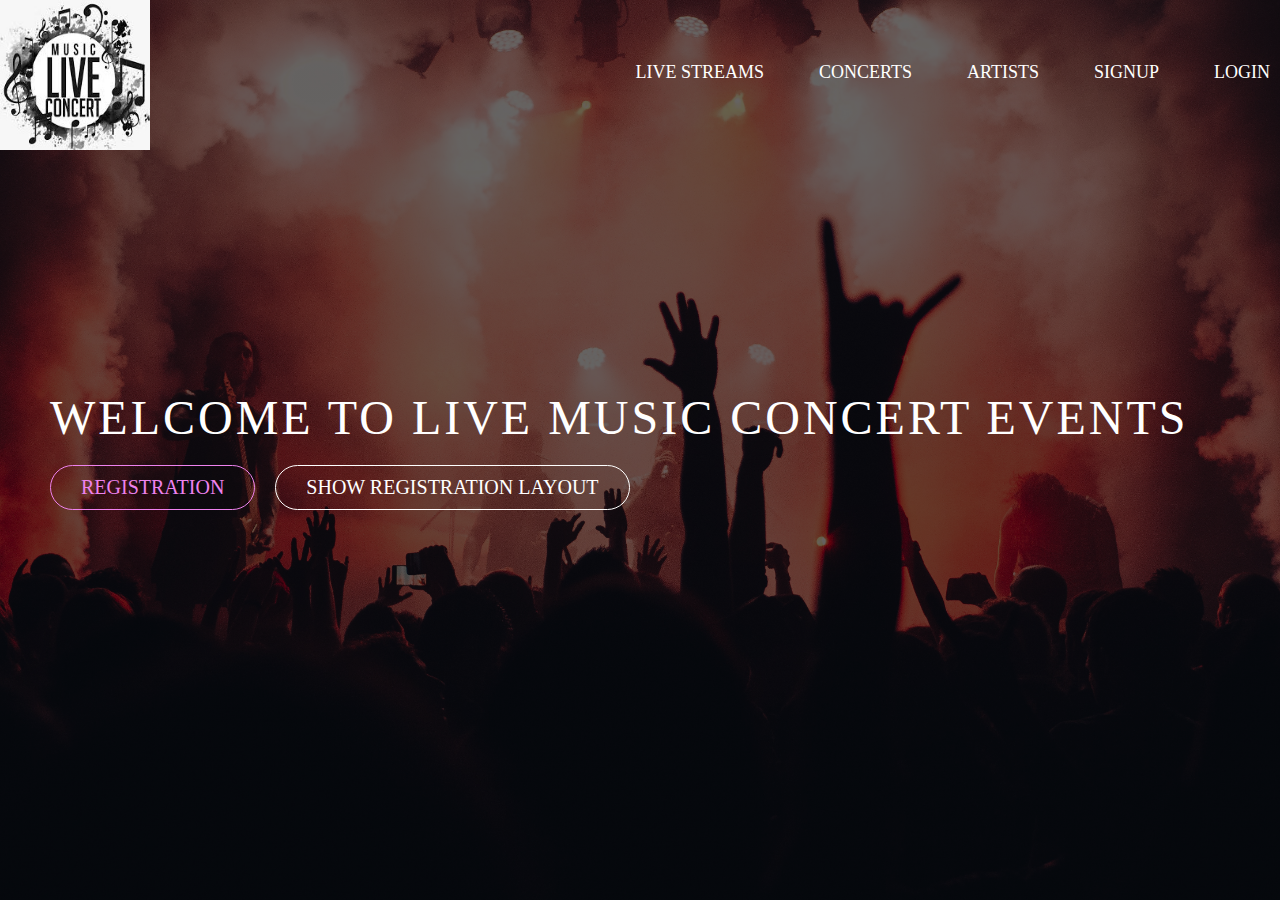
<file: index.html>
<!DOCTYPE html>
<html>
<head>
   <title>Concert Events</title>
   <link rel="stylesheet" type="text/css" href="style.css">
  <link rel="stylesheet" href="https://cdnjs.cloudflare.com/ajax/libs/font-awesome/4.7.0/css/font-awesome.min.css">
    <script src="js/jquery.js"></script>
    <script src="js/bootstrap.min.js"></script>
</head>





<body>

<header>

 

<div class="row clearfix">
<img src="5.jpg" width= 150px height="150px class="logo">
<ul class="main-nav animated slideInDown">
<li><a href="">Live streams</a></li>
<li><a href="">Concerts</a></li>
<li><a href="">Artists</a></li>
<li><a href="">SignUp</a></li>
<li><a href="">Login</a></li>
</ul>
 
</div>
</nav>
<div class="main-content">
<h1>Welcome to Live Music Concert Events</h1>
<a href="registration.html" class="btn btn-full">Registration</a>
<a href="registration layout.html" class="btn btn-nav">Show Registration layout</a>
</div>
 
</header>
 

 
 
</body>

</html>
</file>
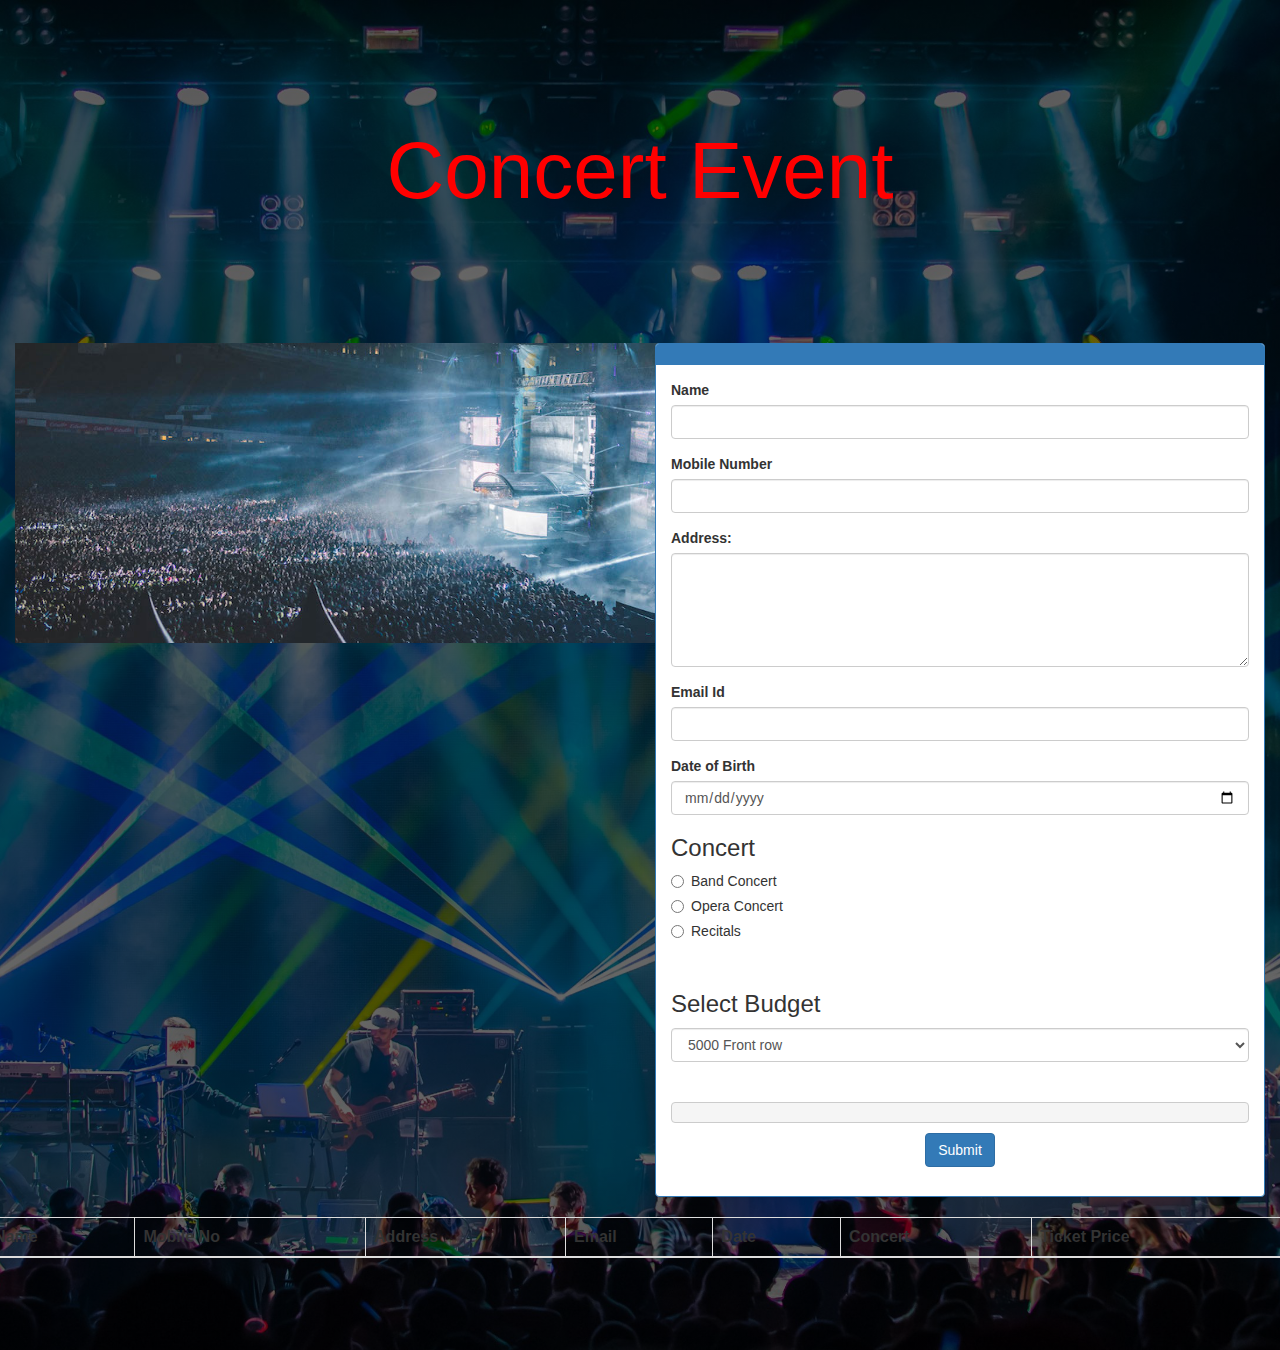
<file: registration.html>
<html>
<head>
 <link rel="stylesheet" type="text/css" href="css/bootstrap.min.css">
        <script src="js/jquery.js"></script>
        <script src="js/bootstrap.min.js"></script>
        <meta name="viewport" content="width=device-width, initial-scale=1">
<title>registration</title>
<style>
#bg{
font-size:80px;
color:red;
}
body {
 
background-image:linear-gradient(rgba(0,0,0,0.6),rgba(0,0,0,0.6)), url("7.jpg");
 background-size: cover;
 background-repeat: no-repeat;
 background-position: center;
 height: 150vh;
}
</style>
</head>
<body>
<div id="bg"><br>
<center>Concert Event</center><br>

</div>
				<div class="container-fluid">
                <div class="row">
					<div class="col-md-6"><img src="1.jpg" width="700" height="300"></div>
                    <div class="col-md-6">
                        <div class="panel panel-primary" >
                            <div class="panel-heading">
                               <center></center>
                            </div>
							<div class="panel-body">
							<form>
									<div class="form-group">
										<label for="Name">Name</label>
                                        <input type="text" class="form-control" name="Name" id="Name" required>
                                    </div>
									
									<div class="form-group">
										<label for="mobileNo">Mobile Number</label>
                                        <input type="text" class="form-control" name="mobileNo" id="mobileNo" required>
                                    </div>
									
									<div class="form-group">
									  <label for="Address">Address:</label>
									  <textarea class="form-control" rows="5" id="address" required></textarea>
									</div>
																	
									<div class="form-group">
										<label for="emailId">Email Id</label>
                                        <input type="email" class="form-control" name="emailId" id="emailId" required>
                                    </div>
							
									<div class="form-group">
										<label for="dob">Date of Birth</label>
                                        <input type="date" class="form-control" name="dob" id="dob" required>
                                    </div>
									
								<h3>Concert</h3>
								<div class="radio">
								  <label><input type="radio" name="optradio" id="optradio"  value="Band Concert" >Band Concert</label>
								</div>
								<div class="radio">
								  <label><input type="radio" name="optradio" id="optradio"  value="Opera Concert">Opera Concert</label>
								</div>
								<div class="radio">
								  <label><input type="radio" name="optradio" id="optradio"  value="Recitals">Recitals </label>
								</div>
								<br>
								 

								
									<h3>Select Budget</h3>
									  <select class="form-control" id="sel1" required>
										<option>5000 Front row</option>
										<option>3500 middle row</option>
										<option>2500 Last row</option>
										 
									  </select><br><br>	
									<div id="msg">
										<pre></pre>
									</div>
																			
											<center><button type="submit" name="submit" id="btn" class="btn btn-primary">Submit</button></center>													
								       </div>
									</form>
							</div>
					</div>
					
				</div>
			</div>
			<div class="row">
				<table id="display" border="2px" class="table table-bordered">
				<thead>
					<tr>
						<th>Name</th>
						<th>Mobile No</th>
						<th>Address</th>
						<th>Email</th>
						<th>Date</th>
						<th>Concert</th>
						 
						<th>Ticket Price</th>
					</tr>
				</thead>
				</table>
				<script src="script.js"></script>
			</div>
		</div>



    
    <script>
        let details = [];
        // example {id:1592304983049, title: 'Deadpool', year: 2015}
        const adddetail = (ev)=>{
            ev.preventDefault();  //to stop the form submitting
            let detail = {
                
                Name: document.getElementById('Name').value,
                MobileNo: document.getElementById('mobileNo').value,
				address: document.getElementById('address').value,
				email: document.getElementById('emailId').value,
				dob: document.getElementById('dob').value,
				event: document.getElementById('optradio').value,
				 
				budget: document.getElementById('sel1').value,
						
            }
				details.push(detail);
				document.forms[0].reset(); // to clear the form for the next entries
            //document.querySelector('form').reset();

            //for display purposes only
            console.warn('added' , {details} );
            let pre = document.querySelector('#msg pre');
            pre.textContent = '\n' + JSON.stringify(details, '\t', 2);

            //saving to localStorage
            localStorage.setItem('MydetailList', JSON.stringify(details) );
        }
        document.addEventListener('DOMContentLoaded', ()=>{
            document.getElementById('btn').addEventListener('click', adddetail);
        });
    </script>

</body>
</html>
</file>
<file: style.css>
*{
 margin: 0px;
 padding: 0px;
 box-sizing: border-box;
}
body{
 font-size: 20px;
 overflow-x: hidden;
 
}

header{
 background-image:linear-gradient(rgba(0,0,0,0.6),rgba(0,0,0,0.6)), url("4.jpg");
 background-size: cover;
 background-repeat: no-repeat;
 background-position: center;
 height: 100vh;
}
.clearfix:after{
 content:".";
 visibility:hidden;
 display:block;
 height:0px;
 clear:both;
}
.row{
 max.width: 1180px;
 margin: 0 auto;
}
.logo{
 height: 120px;
 width: auto;
 float: left;
 margin-top: 20px;
}
.main-nav{
 float: right;
 margin-top: 60px;
}
.main-nav li{
 display:inline-block;
 list-style: none;
 margin-left: 40px;
 margin-right: 10px;
}
.main-nav li a{
 color: white;
 text-decoration: none;
 text-transform: uppercase;
 font-size: 90%;
}
.main-content{
 width:1180px;
 position: absolute;
 
 top: 50%;
 left: 50%;
 transform: translate(-50%, -50%);
}
h1{
 color: white;
 font-size: 240%;
 letter-spacing: 3px;
 margin-bottom: 20px;
 text-transform: uppercase;
 font-family: 'Flamenco', cursive;
 font-weight: lighter;
}
.btn{
 display:inline-block;
 padding: 10px 30px;
 font-weight: lighter;
 text-decoration: none;
 text-transform: uppercase;
 border-radius: 200px;
 transition: background-color 0.2s, border 0.2s, color 0.2s;
}
.btn-full{
 background-color:transparent;
 color: violet;
 margin-right: 15px;
 border: 1px solid violet;
}
.btn-nav{
 background-color:transparent;
 color: white;
 border: 1px solid white;
}

@media only screen and (max-width: 1180px){
  .main-content{
     width: 100%;
     padding:0 2%;
  }
}
@media only screen and (max-width: 998px){
    h1{font-size: 200%;}
}
@media only screen and (max-width: 768px){
   h1{font-size: 180%;}
   .main-nav{display: none;}
   
}
</file>
